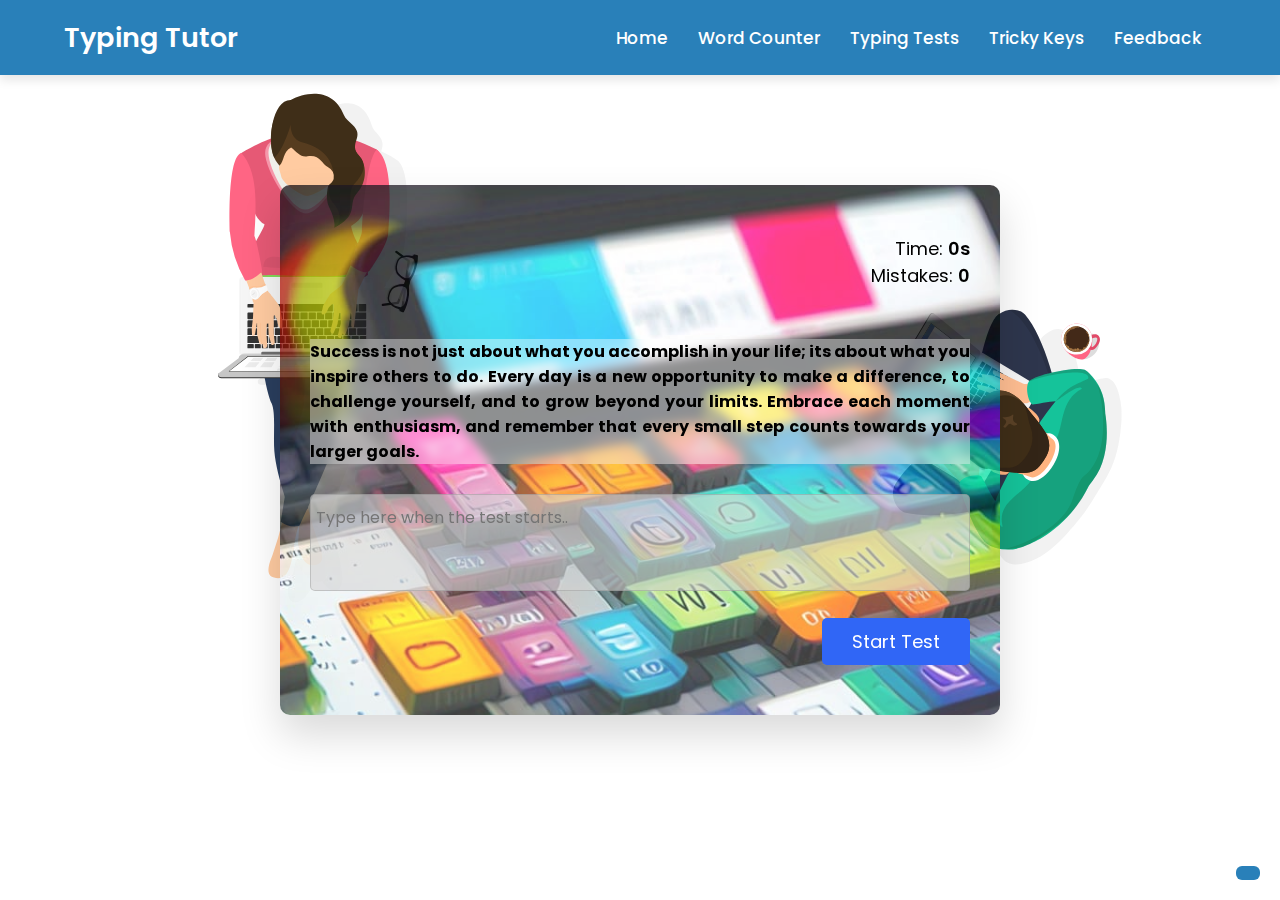
<file: 1minute.html>
<!DOCTYPE html>
<html lang="en">
  <head>
    <meta name="viewport" content="width=device-width, initial-scale=1.0" />
    <title>Typing Test</title>
    <!-- Google Fonts -->
    <link
      href="https://fonts.googleapis.com/css2?family=Poppins:wght@400;600&display=swap"
      rel="stylesheet"
    />
    <!-- Stylesheet -->
    <link rel="stylesheet" href="1minute.css" />
  </head>
  
  <body>
    <header>
      <nav>
          <div class="navbar">
              <div class="logo"><a href="#">Typing Tutor</a></div>
              <ul class="menu">
                  <li><a href="index.html">Home</a></li>
                  <li><a href="word.html">Word Counter</a></li>
                  <li><a href="test.html">Typing Tests</a></li>
                  <li><a href="trickykeys.html">Tricky Keys</a></li>
                  <li><a href="feedback.html">Feedback</a></li>
              </ul>
          </div>
      </nav>
      <div class="button">
          <a href="#Home"><i class="fas fa-arrow-up"></i></a>
      </div>
  </header>
  <div class="lady">
    <img class="lady-img" src="images/lady.svg" alt=""typing-tutor>
  </div>
  <div class="boy">
    <img class="boy-img" src="images/gentleman.svg" alt=""typing-tutor>
  </div>


    
    <div class="container">
      <div class="stats">
        <p>Time: <span id="timer">0s</span></p>
        <p>Mistakes: <span id="mistakes">0</span></p>
      </div>
      <div
        id="quote"
        onmousedown="return false"
        onselectstart="return false"
      ></div>
      <textarea
        rows="3"
        id="quote-input"
        placeholder="Type here when the test starts.."
      ></textarea>
      <button id="start-test" onclick="startTest()">Start Test</button>
      <button id="stop-test" onclick="displayResult()">Stop Test</button>
      <div class="result">
        <h3>Result</h3>
        <div class="wrapper">
          <p>Accuracy: <span id="accuracy"></span></p>
          <p>Speed: <span id="wpm"></span></p>
        </div>
      </div>
    </div>

    <!-- Script -->
    <script src="1minute.js"></script>
  </body>
</html>
</file>
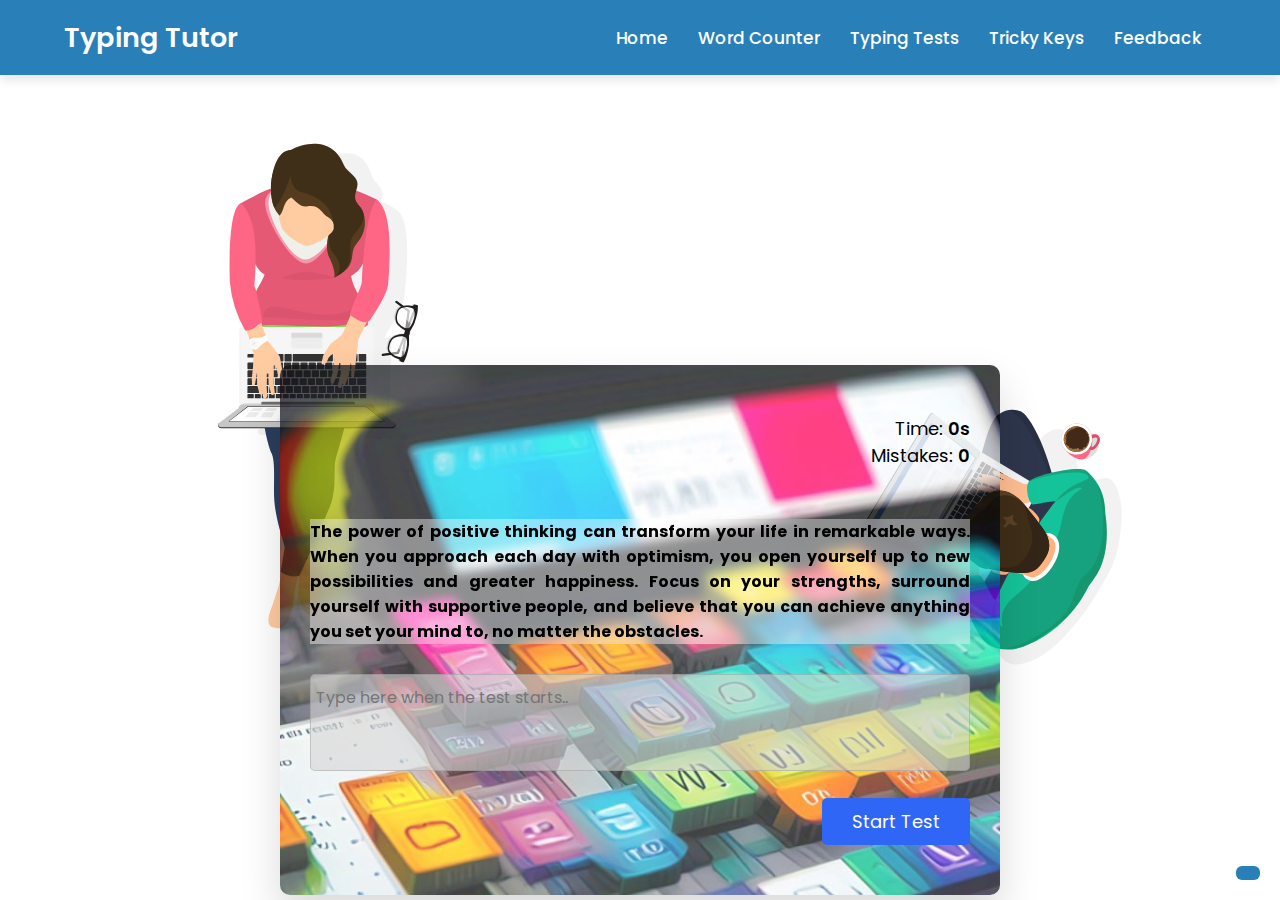
<file: 2minute.html>
<!DOCTYPE html>
<html lang="en">

<head>
  <meta name="viewport" content="width=device-width, initial-scale=1.0" />
  <title>Typing Test</title>
  <!-- Google Fonts -->
  <link href="https://fonts.googleapis.com/css2?family=Poppins:wght@400;600&display=swap" rel="stylesheet" />
  <!-- Stylesheet -->
  <link rel="stylesheet" href="2minute.css" />
</head>

<body>
  <header>
    <nav>
      <div class="navbar">
        <div class="logo"><a href="index.html">Typing Tutor</a></div>
        <ul class="menu">
          <li><a href="index.html">Home</a></li>
          <li><a href="word.html">Word Counter</a></li>
          <li><a href="test.html">Typing Tests</a></li>
          <li><a href="trickykeys.html">Tricky Keys</a></li>
          <li><a href="feedback.html">Feedback</a></li>
        </ul>
      </div>
    </nav>
    <div class="button">
      <a href="#Home"><i class="fas fa-arrow-up"></i></a>
    </div>
  </header>

  <div class="lady">
    <img class="lady-img" src="images/lady.svg" alt="" typing-tutor>
  </div>
  <div class="boy">
    <img class="boy-img" src="images/gentleman.svg" alt="" typing-tutor>
  </div>

  <div class="container">
    <div class="stats">
      <p>Time: <span id="timer">0s</span></p>
      <p>Mistakes: <span id="mistakes">0</span></p>
    </div>
    <div id="quote" onmousedown="return false" onselectstart="return false"></div>
    <textarea rows="3" id="quote-input" placeholder="Type here when the test starts.."></textarea>
    <button id="start-test" onclick="startTest()">Start Test</button>
    <button id="stop-test" onclick="displayResult()">Stop Test</button>
    <div class="result">
      <h3>Result</h3>
      <div class="wrapper">
        <p>Accuracy: <span id="accuracy"></span></p>
        <p>Speed: <span id="wpm"></span></p>
      </div>
    </div>
  </div>

  <!-- Script -->
  <script src="2minute.js"></script>
</body>

</html>
</file>
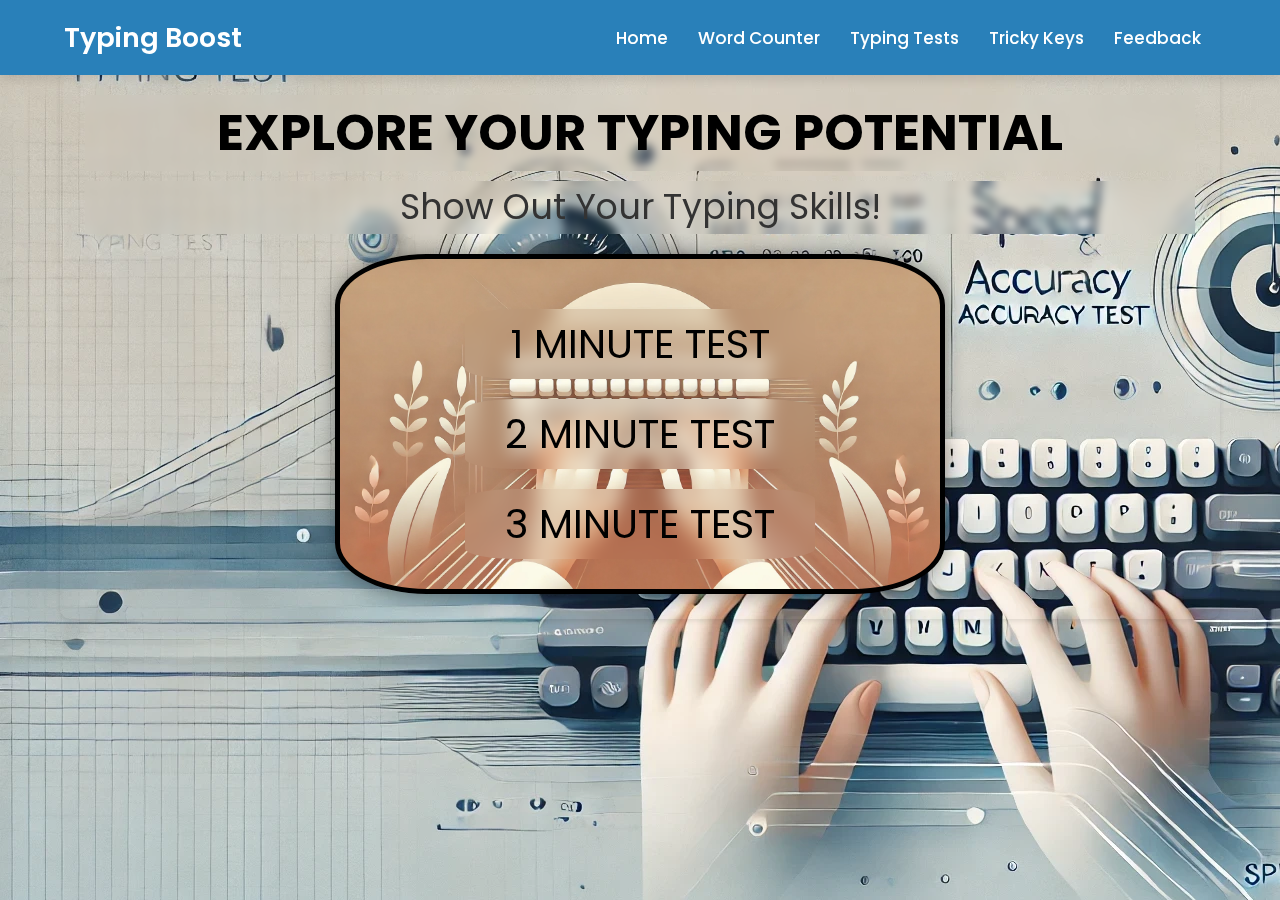
<file: test.html>
<!DOCTYPE html>
<html lang="en">

<head>
    <meta charset="UTF-8">
    <meta name="viewport" content="width=device-width, initial-scale=1.0">
    <title>Typing Tests</title>
    <link rel="stylesheet" href="test.css">
</head>

<header>
    <nav>
        <div class="navbar">
            <div class="logo"><a href="#">Typing Boost</a></div>
            <ul class="menu">
                <li><a href="index.html">Home</a></li>
                <li><a href="word.html">Word Counter</a></li>
                <li><a href="test.html">Typing Tests</a></li>
                <li><a href="trickykeys.html">Tricky Keys</a></li>
                <li><a href="feedback.html">Feedback</a></li>
            </ul>
        </div>
    </nav>
</header>

<body>
    <main>
        <div class="container">
            <div class="hero">
                <h1 class="title">EXPLORE YOUR TYPING POTENTIAL</h1>
                <p class="title">Show Out Your Typing Skills!</p>
                <div class="test-options">
                    <button><a href="1minute.html">1 MINUTE TEST</a></button>
                    <button><a href="2minute.html">2 MINUTE TEST</a></button>
                    <button><a href="3minute.html">3 MINUTE TEST</a></button>
                </div>
            </div>
        </div>
    </main>
</body>

</html>
</file>
<file: 1minute.css>
* {
    padding: 0;
    margin: 0;
    box-sizing: border-box;
    font-family: "Poppins", sans-serif;
  }
  body {
    background-image: url(https://watermark.lovepik.com/photo/50064/5984.jpg_wh1200.jpg);
    background-size: cover;
    font-family: Arial, sans-serif;
    display: flex;
    justify-content: center;
    align-items: center;
    height: 100vh;
    margin: 0;
  }

  /* nav bar starts */
@import url('https://fonts.googleapis.com/css2?family=Poppins:wght@200;300;400;500;600;700&display=swap');
*{
  margin: 0;
  padding: 0;
  box-sizing: border-box;
  font-family: 'Poppins', sans-serif;
}
nav{
 position: fixed;
 left: 0;
 top: 0;
 width: 100%;
 height: 75px;
 background: #2980b9;
 box-shadow: 0 5px 10px rgba(0, 0, 0, 0.1);
}
nav .navbar{
 display: flex;
 align-items: center;
 justify-content: space-between;
 height: 100%;
 max-width: 90%;
 background: #2980b9;
 margin: auto;
}
nav .navbar .logo a{
  color: #fff;
  font-size: 27px;
  font-weight: 600;
  text-decoration: none;
}
nav .navbar .menu{
  display: flex;
}
.navbar .menu li{
  list-style: none;
  margin: 0 15px;
}
.navbar .menu li a{
  color: #fff;
  font-size: 17px;
  font-weight: 500;
  text-decoration: none;
}

li:hover{
  transform: scale(1.1);
  color: green;
}

.button a{
  position: fixed;
  bottom: 20px;
  right: 20px;
  color: #fff;
  background: #2980b9;
  padding: 7px 12px;;
  font-size: 18px;
  border-radius: 6px;
  box-shadow: rgba(0, 0, 0, 0.15);
}

/* nav bar ends */


  .container1{
    text-align: center;
    width: 300px;
}
.level {
    display: none;
}
.level.active {
    display: block;
}
.button {
    margin: 10px;
    padding: 10px 20px;
    font-size: 16px;
    cursor: pointer;
}
  .container {
    width: 80vmin;
    padding: 50px 30px;
    color: white;
    background: url(images/p3.png);
    background-size: cover;
    position: absolute;
    transform: translate(-50%, -50%);
    top: 50%;
    left: 50%;
    border-radius: 10px;
    box-shadow: 0 20px 40px rgba(0, 0, 0, 0.15);
  }
  .stats {
    color: black;
    text-align: right;
    font-size: 18px;
    margin-bottom: 30px;
  }
  .stats span {
    font-weight: 600;
  }
  #quote {
    color: black;
    text-align: justify;
    margin: 50px 0 30px 0;
    background-color: rgba(255, 255, 255, 0.4);
  -webkit-backdrop-filter: blur(5px);
  backdrop-filter: blur(5px);
  font-weight:bolder;
  }
  .quote-input{
    color: black;
  }
  textarea {
    background: rgba(211, 211, 211, 0.6);
    resize: none;
    width: 100%;
    border-radius: 5px;
    padding: 10px 5px;
    font-size: 16px;
  }
  button {
    float: right;
    margin-top: 20px;
    background-color: #3066f6;
    color: #ffffff;
    border: none;
    padding: 10px 30px;
    border-radius: 5px;
    font-size: 18px;
  }
  .result {
    margin-top: 40px;
    display: none;
  }
  .result h3 {
    text-align: center;
    margin-bottom: 20px;
    font-size: 22px;
  }
  .wrapper {
    display: flex;
    justify-content: space-around;
  }
  .wrapper span {
    font-weight: 600;
  }
  .success {
    color: #44b267;
  }
  .fail {
    color: #e81c4e;
  }

  .lady-img{
    position: absolute;
    top: 50px;
    left: 218px;
    width: 200px;
    height: 600px;
  }

  .boy-img{
    position: absolute;
    top: 150px;
    right: 120px;
    width: 300px;
    height: 600px;
  }

/*popup mobile users   */
/* Popup styling */
.popup {
    display: none;
    position: fixed;
    top: 0;
    left: 0;
    width: 100%;
    height: 100%;
    background: rgba(0, 0, 0, 0.8);
    z-index: 1000;
    justify-content: center;
    align-items: center;
}
.popup-content {
    background-color: white;
    padding: 20px;
    text-align: center;
    border-radius: 8px;
    width: 80%;
    max-width: 400px;
}
.popup-content p {
    margin-bottom: 20px;
}
.popup-content button {
    padding: 10px 20px;
    margin: 5px;
    cursor: pointer;
}
</file>
<file: 2minute.css>
* {
    padding: 0;
    margin: 0;
    box-sizing: border-box;
    font-family: "Poppins", sans-serif;
  }
  body {
    background-image: url(https://watermark.lovepik.com/photo/50064/5984.jpg_wh1200.jpg);
    background-size: cover;
    font-family: Arial, sans-serif;
    display: flex;
    justify-content: center;
    align-items: center;
    height: 100vh;
    margin: 0;
  }
  /* nav bar starts */
@import url('https://fonts.googleapis.com/css2?family=Poppins:wght@200;300;400;500;600;700&display=swap');
*{
  margin: 0;
  padding: 0;
  box-sizing: border-box;
  font-family: 'Poppins', sans-serif;
}
nav{
 position: fixed;
 left: 0;
 top: 0;
 width: 100%;
 height: 75px;
 background: #2980b9;
 box-shadow: 0 5px 10px rgba(0, 0, 0, 0.1);
}
nav .navbar{
 display: flex;
 align-items: center;
 justify-content: space-between;
 height: 100%;
 max-width: 90%;
 background: #2980b9;
 margin: auto;
}
nav .navbar .logo a{
  color: #fff;
  font-size: 27px;
  font-weight: 600;
  text-decoration: none;
}
nav .navbar .menu{
  display: flex;
}
.navbar .menu li{
  list-style: none;
  margin: 0 15px;
}
.navbar .menu li a{
  color: #fff;
  font-size: 17px;
  font-weight: 500;
  text-decoration: none;
}

li:hover{
  transform: scale(1.1);
  color: green;
}

.button a{
  position: fixed;
  bottom: 20px;
  right: 20px;
  color: #fff;
  background: #2980b9;
  padding: 7px 12px;;
  font-size: 18px;
  border-radius: 6px;
  box-shadow: rgba(0, 0, 0, 0.15);
}

/* nav bar ends */

  .container1{
    text-align: center;
    width: 300px;
}
.level {
    display: none;
}
.level.active {
    display: block;
}
.button {
    margin: 10px;
    padding: 10px 20px;
    font-size: 16px;
    cursor: pointer;
}
  .container {
    width: 80vmin;
    padding: 50px 30px;
    color: white;
    background: url(images/p3.png);
    background-size: cover;
    position: absolute;
    transform: translate(-50%, -50%);
    top: 70%;
    left: 50%;
    border-radius: 10px;
    box-shadow: 0 20px 40px rgba(0, 0, 0, 0.15);
  }
  .stats {
    color: black;
    text-align: right;
    font-size: 18px;
    margin-bottom: 30px;
  }
  .stats span {
    font-weight: 600;
  }
  #quote {
    color: black;
    text-align: justify;
    margin: 50px 0 30px 0;
    background-color: rgba(255, 255, 255, 0.4);
  -webkit-backdrop-filter: blur(5px);
  backdrop-filter: blur(5px);
  font-weight:bolder;
  }
  .quote-input{
    color: black;
  }
  textarea {
    background: rgba(211, 211, 211, 0.6);
    resize: none;
    width: 100%;
    border-radius: 5px;
    padding: 10px 5px;
    font-size: 16px;
  }
  button {
    float: right;
    margin-top: 20px;
    background-color: #3066f6;
    color: #ffffff;
    border: none;
    padding: 10px 30px;
    border-radius: 5px;
    font-size: 18px;
  }
  .result {
    margin-top: 40px;
    display: none;
  }
  .result h3 {
    text-align: center;
    margin-bottom: 20px;
    font-size: 22px;
  }
  .wrapper {
    display: flex;
    justify-content: space-around;
  }
  .wrapper span {
    font-weight: 600;
  }
  .success {
    color: #44b267;
  }
  .fail {
    color: #e81c4e;
  }

  .lady-img{
    position: absolute;
    top: 100px;
    left: 218px;
    width: 200px;
    height: 600px;
  }

  .boy-img{
    position: absolute;
    top: 250px;
    right: 120px;
    width: 300px;
    height: 600px;
  }
</file>
<file: test.css>
@import url('https://fonts.googleapis.com/css2?family=Poppins:wght@200;300;400;500;600;700&display=swap');

* {
  margin: 0;
  padding: 0;
  box-sizing: border-box;
  font-family: 'Poppins', sans-serif;
}

nav {
  position: fixed;
  top: 0;
  width: 100%;
  height: 75px;
  background: #2980b9;
  box-shadow: 0 5px 10px rgba(0, 0, 0, 0.1);
}

.navbar {
  display: flex;
  justify-content: space-between;
  align-items: center;
  height: 100%;
  max-width: 90%;
  margin: auto;
}

.navbar .logo a {
  color: #fff;
  font-size: 27px;
  font-weight: 600;
  text-decoration: none;
}

.navbar .menu {
  display: flex;
}

.navbar .menu li {
  list-style: none;
  margin: 0 15px;
}

.navbar .menu li a {
  color: #fff;
  font-size: 17px;
  font-weight: 500;
  text-decoration: none;
}

li:hover {
  transform: scale(1.1);
}

.container {
  max-width: 1200px;
  margin: 50px auto;
  padding: 20px;
}

body {
  background-image: url(images/test.webp);
}

.title{
  backdrop-filter: blur(5px);
}

.hero {
  text-align: center;
  padding: 25px;
  /* background-color: #cdb4db; */
  border-radius: 10px;
  box-shadow: 0 2px 5px rgba(0, 0, 0, 0.1);
  margin-bottom: 25px;
}

.hero h1 {
  font-size: 50px;
  margin-bottom: 10px;
}

.hero p {
  font-size: 35px;
  line-height: 1.5;
  color: #333;
  margin-bottom: 20px;
}

.test-options {
  
  display: flex;
  flex-direction: column;
  align-items: center;
  margin: 0 auto;
  border: 5px solid black;
  border-radius: 15%;
  box-shadow: 0 0 20px rgba(0, 0, 0, 0.4);
  /* background: radial-gradient(circle, #D2E0FB, #FEF9D9, #DEE5D4, #8EACCD); */
  background-image: url(images/option.webp);
  background-size: cover;
  width: 55%;
  padding: 30px 0;
}

.test-options button {
  font-size: 40px;
  /* font-weight: 1000; */
  height: 70px;
  width: 350px;
  backdrop-filter: blur(10px);
  background-color: transparent;
  border: 2px solid transparent;
  border-radius: 15%;
  margin-top: 20px;
  transition: transform 0.3s, background-color 0.3s;
}

.test-options button:hover {
  background-color: rgba(0, 180, 0, 0.5);
  transform: scale(1.1);
}

a {
  text-decoration: none;
  color: black;
}
</file>
